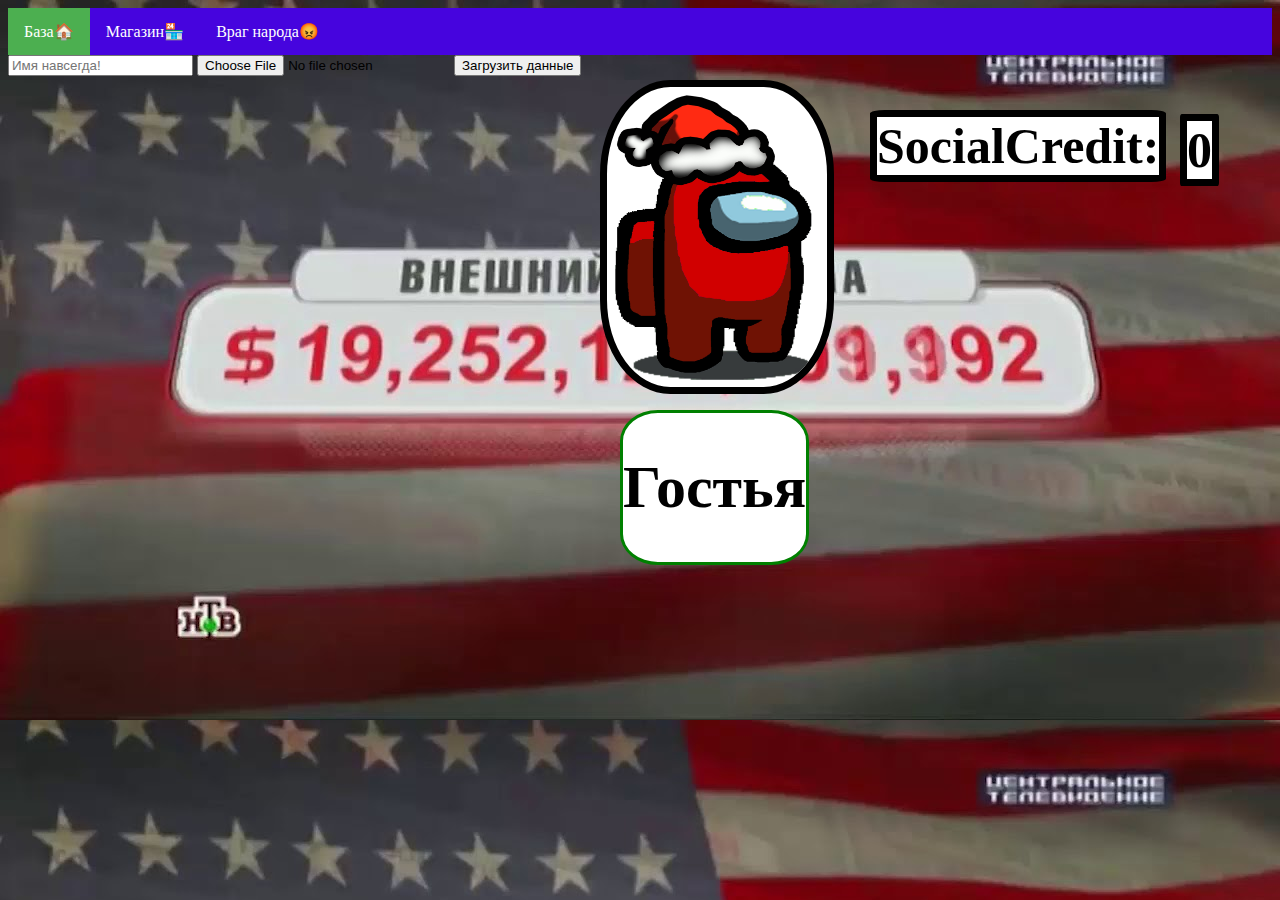
<file: index.html>
<!Doctype html>

<html lang="ru" class="h-100">
  <head>
    <meta charset="UTF-8"/>
    <meta name="viewport" content="width=device-width, initial-scale=1">
    <meta name="description" content="">
    <meta name="За императора" content="Самый жоский сайт за императора">
    <title>Хата</title>

    <link href="styles.css" rel="stylesheet">

    <link rel="shortcut icon" href="bat1.png" type="image/png">

    
    <!-- <link rel="canonical" href="https://getbootstrap.com/docs/5.2/examples/sticky-footer-navbar/"> -->

  </head> 
    <ul>
        <li><a class="active" href="index.html">База🏠</a></li>
        <li><a href="shop.html">Магазин🏪</a></li>
        <li><a href="enemy.html">Враг народа😡</a></li>
        <!-- <li><a href="#about">About</a></li> -->
      </ul>

      <input type="text" id="input" placeholder="Имя навсегда! " class="InputName" maxlength="6" minlength="6">
      <input type="file" id="PhotoFile" onchange="ImageChange(this)">
      <h1 class="Soc1">SocialCredit: </h1>
      <h1 class="Soc2" id="Soccredit">0</h1>
      <div class="UserName"> 
        <h1 id="inputname">Гостья</h1>
      </div> 

      <!-- <button class="buttoninput" onclick="Input()">Подтвердить</button> -->
      <button class="buttonloadname" onclick="LoadName();">Загрузить данные</button> 
      <img src="Avatar.png" class="amogus" id="AvatarImage">

      <!--
      <input type='file' accept="image/*" />
      <br><img id="myImg" src="#"> -->

      <script src="node.js"></script>
  </body>  
</html>
</file>
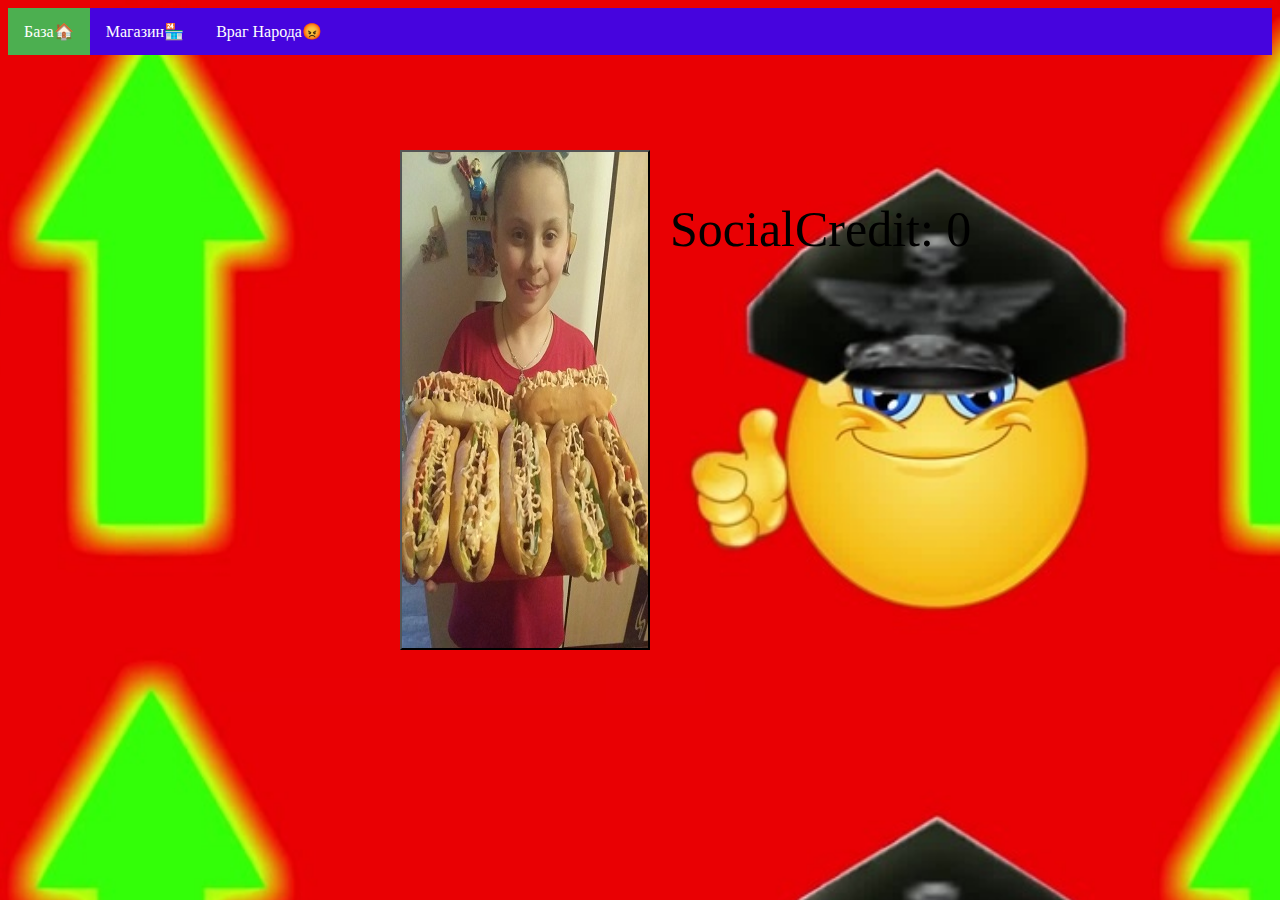
<file: enemy.html>
<!Doctype html>

<html lang="ru" class="h-100">
  <head>
    <meta charset="UTF-8"/>
    <meta name="viewport" content="width=device-width, initial-scale=1">
    <meta name="description" content="">
    <meta name="За императора" content="Самый жоский сайт за императора">
    <title>Враг Народа😡</title>

    <link href="enemy.css" rel="stylesheet">

    
    <!-- <link rel="canonical" href="https://getbootstrap.com/docs/5.2/examples/sticky-footer-navbar/"> -->

  </head> 
  <body>
    <ul>
        <li><a class="active" href="index.html">База🏠</a></li>
        <li><a href="shop.html">Магазин🏪</a></li>
        <li><a href="enemy.html">Враг Народа😡</a></li>
        <!-- <li><a href="#about">About</a></li> -->
      </ul>

      <!--
    <section id="money"></section>
    <button class="ButtonClick" id="b1"><img src="Душ.png"></button>
    <button class="ButtonUpload" id="bupload">Загрузить прогресс</button> -->

    <button type="button" class="ButtonClick" onClick="countClicks()"></button>

    <div class="score"> <p>SocialCredit: <a id="clicks">0</a></p> </div>

    <script src="enemy.js"></script>
  </body>  
</html>
</file>
<file: styles.css>
ul {
    list-style-type: none;
    margin: 0;
    padding: 0;
    overflow: hidden;
    background-color: rgb(70, 4, 222);
}

li {
    float: left;
}

li a {
    display: block;
    color: white;
    text-align: center;
    padding: 14px 16px;
    text-decoration: none;
}

li a:hover:not(.active) {
    background-color: #111;
}

.active {
    background-color: #4CAF50;
}

.amogus {
    background-color: white;
    width: 220px;
    height: 300px;
    border-radius: 30%;
    border: 7px solid black;
    position: absolute;
    left: 600px;
    top: 80px;
}
.UserName {
    border-radius: 20%;
    background-color: white;
    border: 3px solid green;
    position: absolute;
    top: 410px;
    left: 620px;
    position: auto;
    font-size: 30px;
}

.Soc1 {
    border-radius: 5%;
    background-color: white;
    border: 7px solid black;
    font-size: 50px;
    position: absolute;
    left: 870px;
}

.Soc2 {
    border-radius: 5%;
    background-color: white;
    border: 7px solid black;
    font-size: 50px;
    position: absolute;
    left: 1180px;
    top: 80px;
}

body {
    background-image: url("Dolg.jpg");
    background-size: 100%;
}
</file>
<file: enemy.css>
ul {
    list-style-type: none;
    margin: 0;
    padding: 0;
    overflow: hidden;
    background-color: rgb(70, 4, 222);
}

li {
    float: left;
}

li a {
    display: block;
    color: white;
    text-align: center;
    padding: 14px 16px;
    text-decoration: none;
}

li a:hover:not(.active) {
    background-color: #111;
}

.active {
    background-color: #4CAF50;
}

.ButtonClick {
    background-image: url('Enemy.jpg');
    
    position: absolute;
    left: 400px;
    top: 150px;
    width: 250px;
    height: 500px;
}

.ButtonClick:hover {
    cursor: url("bat1.png"), auto;
}

/*
.ButtonUpload {
    background-image: url('Dead.png');
    background-size: 50%;
    position: fixed;
    left: 50px;
    top: 100px;
    //padding: -19px -20px; 
    width: 20px;
    height: 30px;
} */

.score {
    font-size: 50px;
    position: absolute;
    left: 670px;
    top: 150px;
}

body{
    background: url("med.jpg");
    background-size: 90%;
}
</file>
